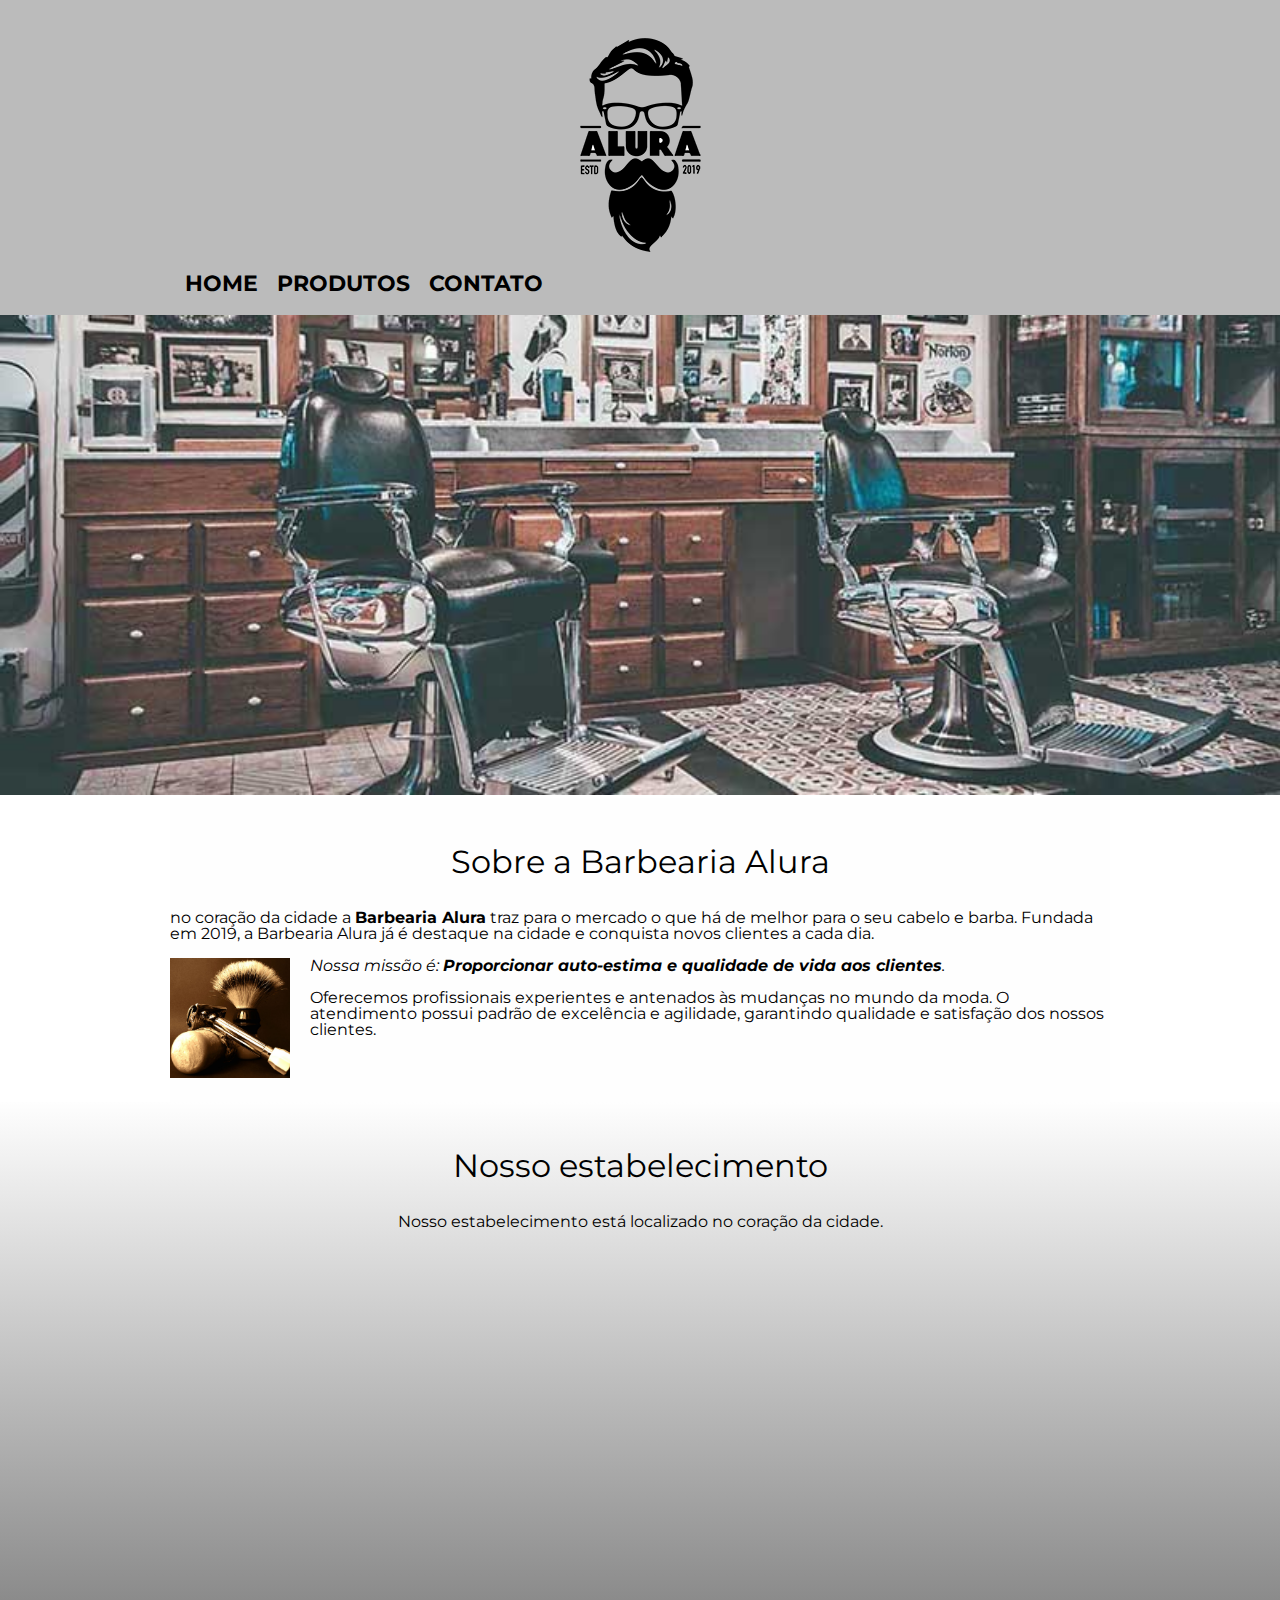
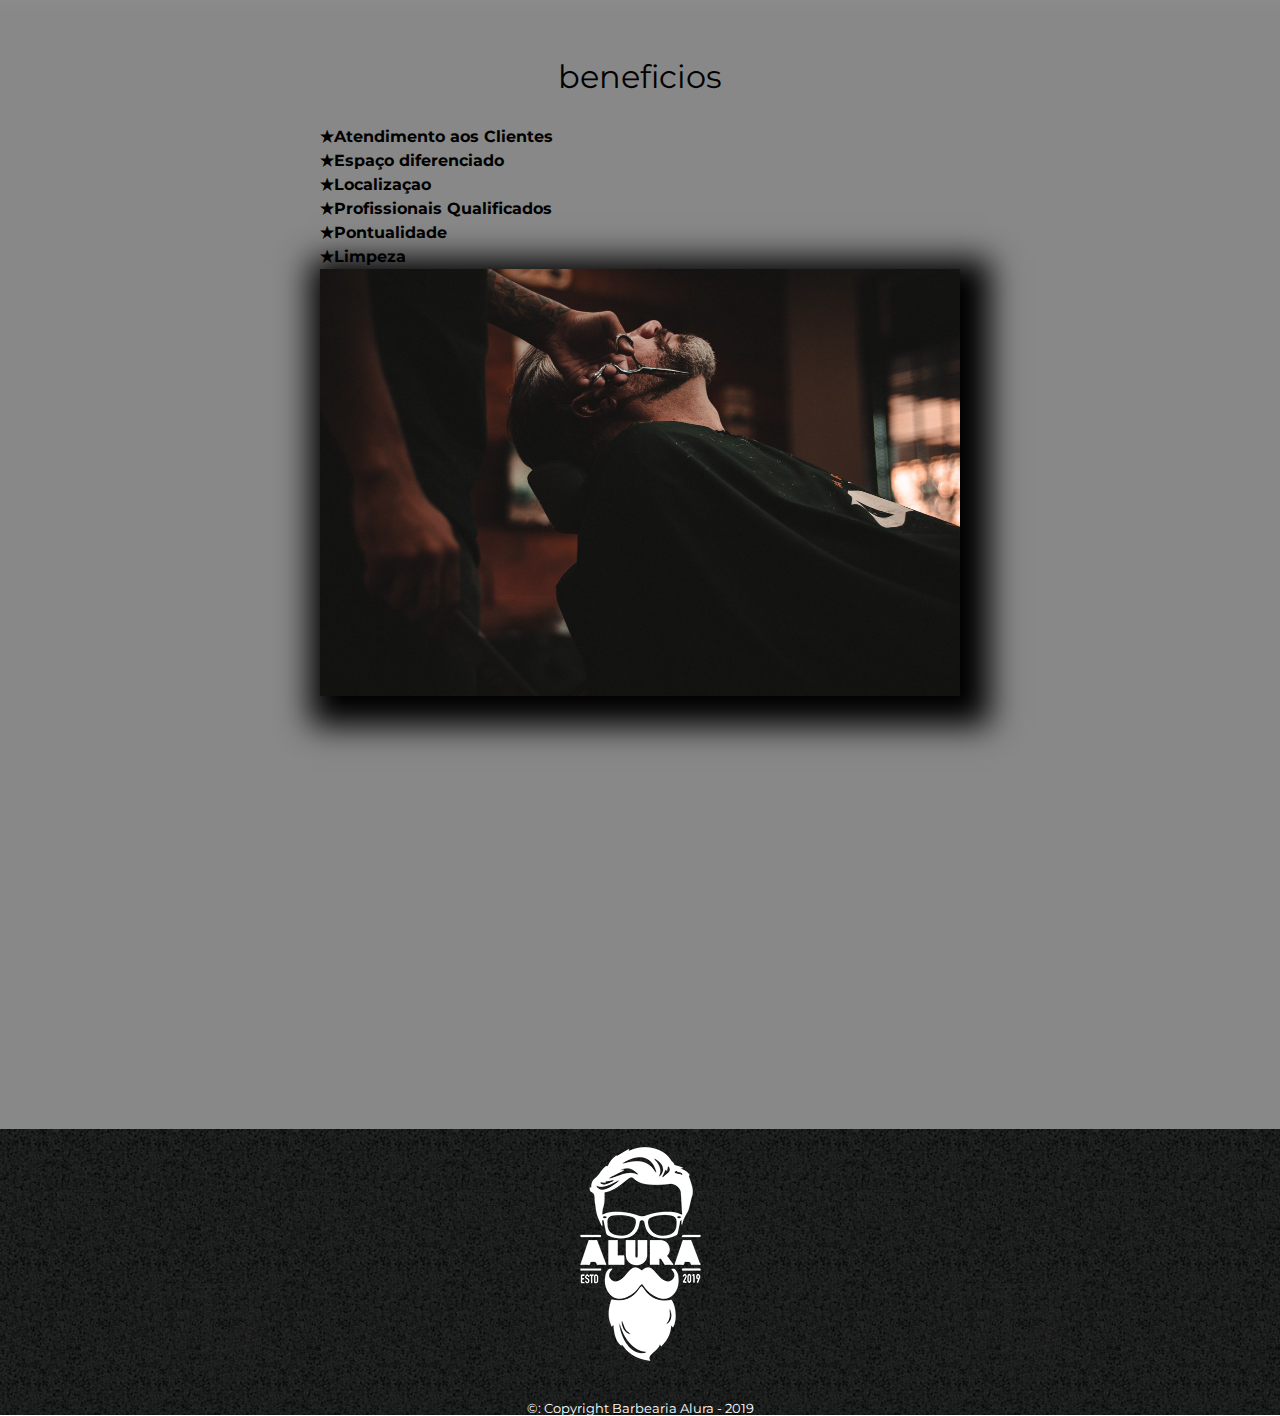
<file: INDEX.HTML>
<!DOCTYPE html>
<html lang="pt-br">
<head>
    <meta charset="UTF-8">
    <meta http-equiv="X-UA-Compatible" content="IE=edge">
    <meta name="viewport" content="width=device-width, initial-scale=1.0">
    <title>Barbearia Alura</title>
    <link rel="stylesheet" href="reset.css">
    <link rel="stylesheet" href="style.css">
    <link href="https://fonts.googleapis.com/css?family=Montserrat&display=swap" rel="stylesheet">
</head>
<body>
    
    <header>
        <div class="caixa">
            <h1><img src="logo.png"></h1>
               <nav>
                 <ul>
                    <li><a href="INDEX.HTML">Home</a></li>
                    <li><a href="produtos.html">Produtos</a></li>
                    <li><a href="contato.html">Contato</a></li>
                 </ul>
                </nav>
        </div>
    </header>
  
  <img class="banner" src="banner.jpg">   
<main>
 <section class="principal">
  
    <h2 class="titulo-principal">Sobre a Barbearia Alura</h2>
 
    <p> no coração da cidade a <strong>Barbearia Alura</strong> traz para o mercado o que há de melhor para o seu cabelo e barba. Fundada em 2019, a Barbearia Alura já é destaque na cidade e conquista novos clientes a cada dia.<p>

        <img class="utensilios" src="utensilios.jpg" alt="Utensílios de um barbeiro." />

    <p id="missao"><em>Nossa missão é: <strong>Proporcionar auto-estima e qualidade de vida aos clientes</strong>.</em></p>
 
    <p>Oferecemos profissionais experientes e antenados às mudanças no mundo da moda. O atendimento possui padrão de excelência e agilidade, garantindo qualidade e satisfação dos nossos clientes.</p>
   
</section>

<section class="mapa">
    <h3 class="titulo-principal">Nosso estabelecimento</h3>
    <p>Nosso estabelecimento está localizado no coração da cidade.</p>
    
    <div class="mapa-conteudo">
    <iframe src="https://www.google.com/maps/embed?pb=!1m18!1m12!1m3!1d3656.448598130907!2d-46.634653385542414!3d-23.588239368469353!2m3!1f0!2f0!3f0!3m2!1i1024!2i768!4f13.1!3m3!1m2!1s0x94ce5a2b2ed7f3a1%3A0xab35da2f5ca62674!2sCaelum%20-%20Escola%20de%20Tecnologia!5e0!3m2!1spt-BR!2sbr!4v1580916426151!5m2!1spt-BR!2sbr" width="100%" height="300" frameborder="0" style="border:0;" allowfullscreen=""></iframe>
    </div>
</section>

<section class="beneficios">
    <h3 class="titulo-principal">beneficios</h3>
 
<div class="conteudo-beneficios">
   <ul class="lista-beneficios">
        <li class="itens">Atendimento aos Clientes</li>
        <li class="itens">Espaço diferenciado</li>
        <li class="itens">Localizaçao</li>
        <li class="itens">Profissionais Qualificados</li>
        <li class="itens">Pontualidade</li>
        <li class="itens">Limpeza</li>
     </ul><img src="beneficios.jpg" class="imagem-beneficios">
    </div>
     
     <div class="video">
     <iframe width="100%" height="315" src="https://www.youtube.com/embed/wcVVXUV0YUY" frameborder="0" allow="accelerometer; autoplay; encrypted-media; gyroscope; picture-in-picture" allowfullscreen></iframe>
    </div>

</section>


</main>

 <footer>
    <img src="logo-branco.png">
    <p class="copyright">&copy: Copyright Barbearia Alura - 2019</p>
</footer>

 
 </body>
 </html>

</body>
</html>
</file>
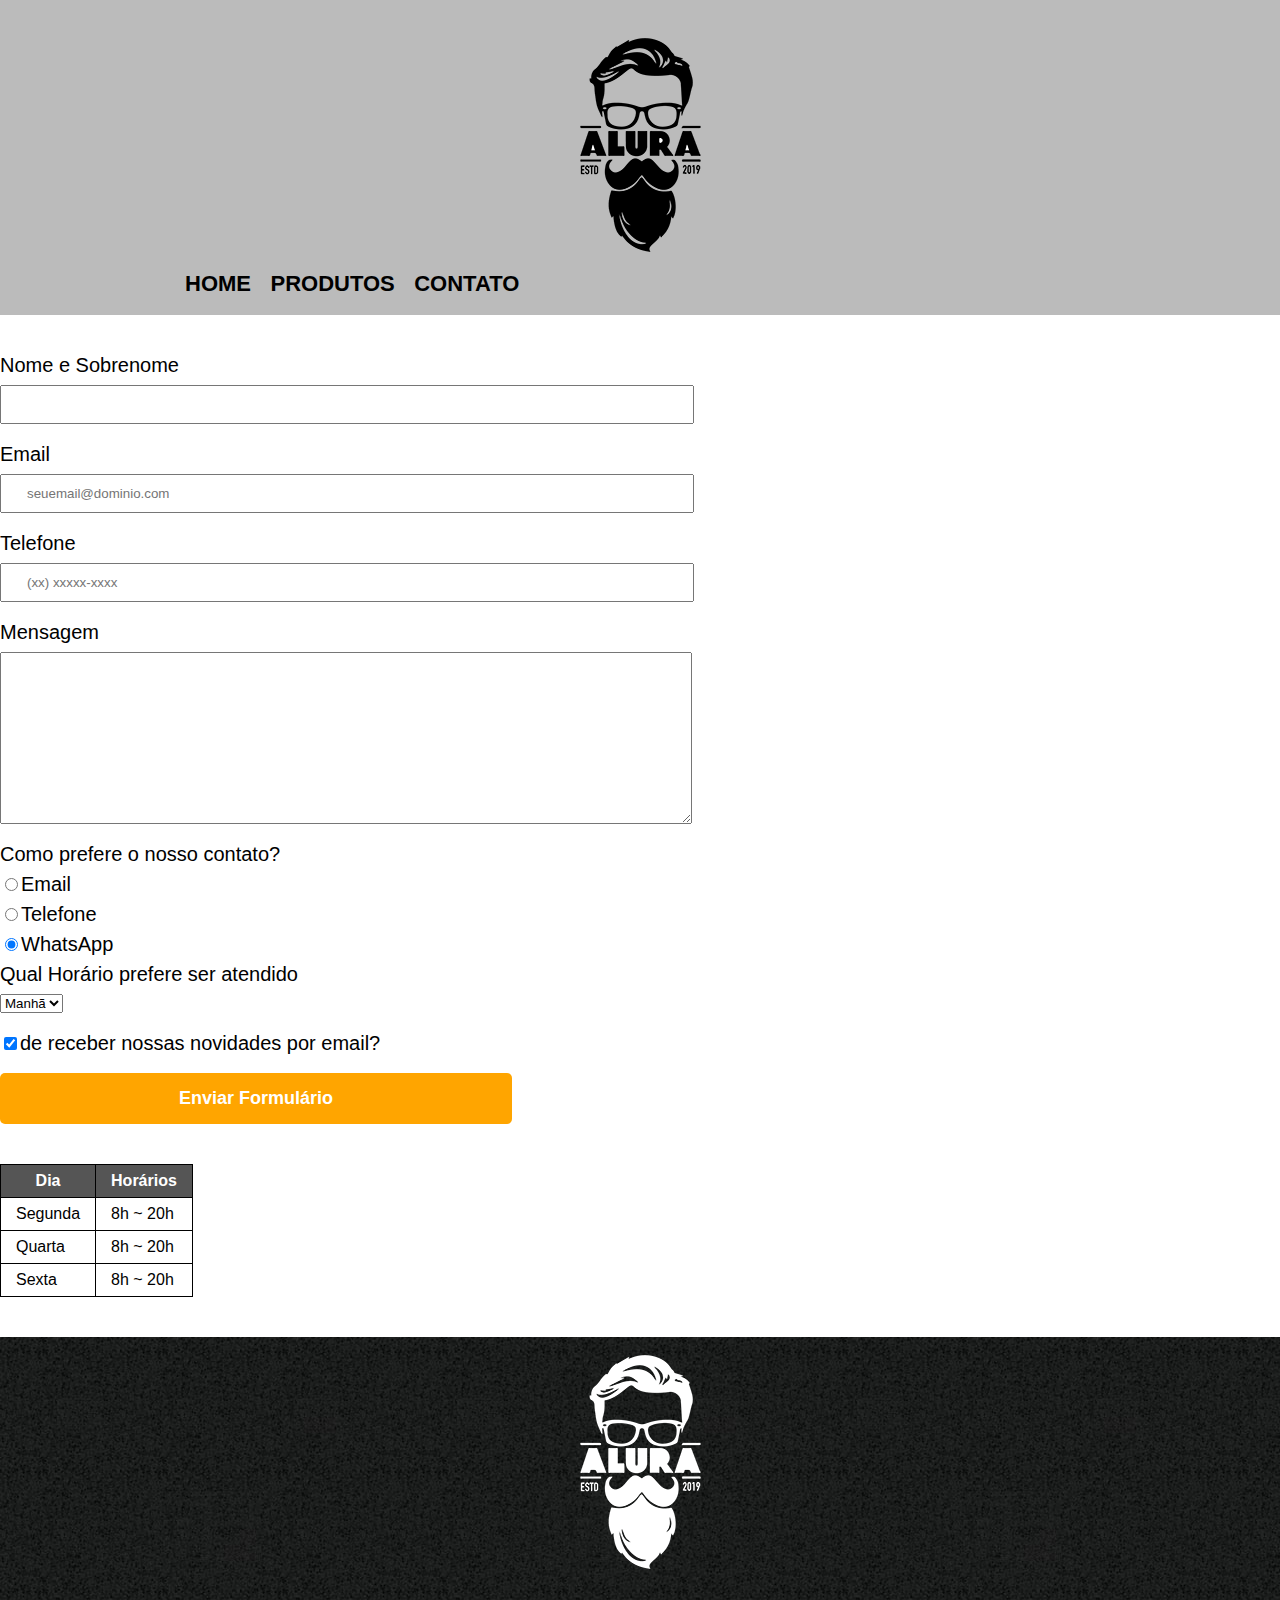
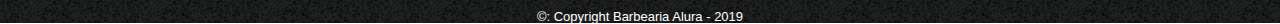
<file: contato.html>
<!DOCTYPE html>
<html lang="en">
<head>
    <meta charset="UTF-8">
    <meta http-equiv="X-UA-Compatible" content="IE=edge">
    <meta name="viewport" content="width=device-width, initial-scale=1.0">
    <title>Contatos - Barbearia Alura</title>
    <link rel="stylesheet" href="reset.css">
    <link rel="stylesheet" href="style.css">
</head>
<body>

    <header>
<div class="caixa">
    <h1><img src="logo.png" alt="Logo da Barbearia Alura"></h1>
       <nav>
         <ul>
            <li><a href="INDEX.HTML">Home</a></li>
            <li><a href="produtos.html">Produtos</a></li>
            <li><a href="contato.html">Contato</a></li>
         </ul>
        </nav>
</div>
    </header>

    <main>
       <form>
          <label for="nomesobrenome">Nome e Sobrenome</label>
          <input type="text" id="nomesobrenome" class="input-padrao" required>

          <label for="email">Email</label>
          <input type="email" id="email" class="input-padrao" required placeholder="seuemail@dominio.com">

          <label for="telefone">Telefone</label>
          <input type="tel" id="telefone" class="input-padrao" required placeholder="(xx) xxxxx-xxxx">  

          <label for="mensagem">Mensagem</label>
          <textarea cols="70" rows="10" id="mensagem" class="input-padrao" required></textarea>
          
        <fieldset>
            <legend>Como prefere o nosso contato?</legend>
          <label for="radio-email"><input type="radio" name="contato" value="email" id="radio-email">Email</label>
          

          <label for="radio-telefone"><input type="radio" name="contato" value="telefone" id="radio-telefone">Telefone</label>
         
          
          <label for="radio-whatsapp"><input type="radio" name="contato" value="whatsapp" id="radio-whatsapp" checked>WhatsApp</label>
          
       </fieldset>

       <fieldset>  
       <legend>Qual Horário prefere ser atendido</legend>
          <select>
            <option>Manhã</option>
            <option>Tarde</option>
            <option>Noite</option>
          </select>
        </fieldset> 
          
          <label class="checkbox"><input type="checkbox" checked>de receber nossas novidades por email?</label> 
          
          <input type="submit" value="Enviar Formulário" class="enviar">
       </form>
       
       <table>
          <thead>
            <tr>
               <th>Dia</th>
               <th>Horários</th>
            </tr>
          </thead>
          <tbody>
            <tr>
               <td>Segunda</td>
               <td>8h ~ 20h</td>
            </tr>
            <tr>
               <td>Quarta</td>
               <td>8h ~ 20h</td>
            </tr>
            <tr>
               <td>Sexta</td>
               <td>8h ~ 20h</td>
            </tr>
          </tbody>
        </table>
    
    </main>

    <footer>
        <img src="logo-branco.png" alt="Logo da Barbearia Alura">
        <p class="copyright">&copy: Copyright Barbearia Alura - 2019</p>
    </footer>

  
    
</body>
</html>
</file>
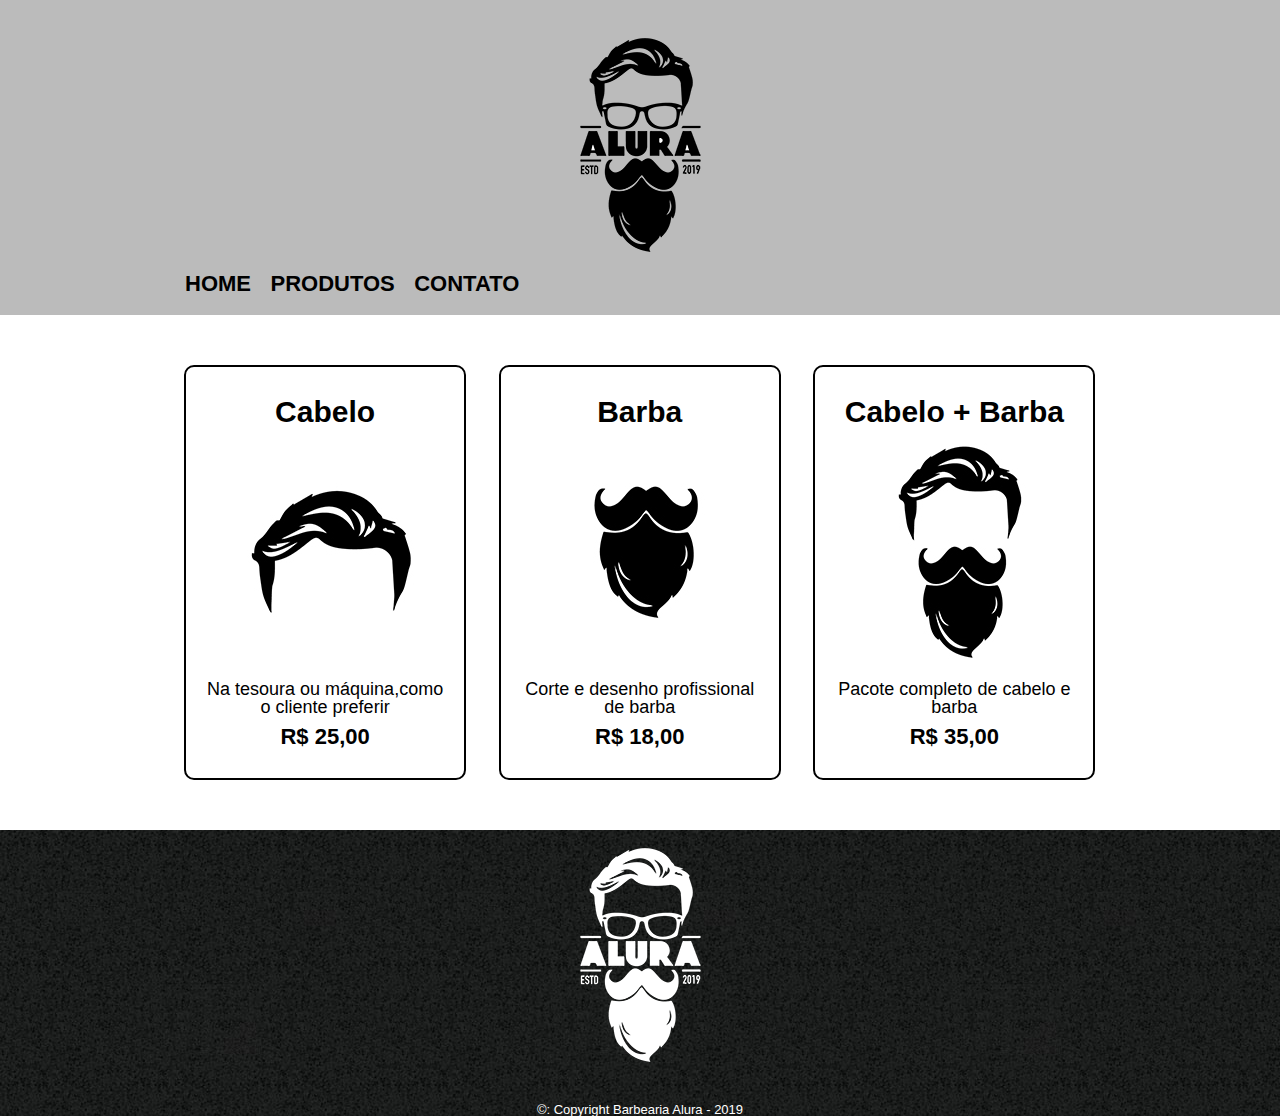
<file: produtos.html>
<!DOCTYPE html>
<html lang="en">
<head>
    <meta charset="UTF-8">
    <meta http-equiv="X-UA-Compatible" content="IE=edge">
    <meta name="viewport" content="width=device-width, initial-scale=1.0">
    <title>Produtos - Barbearia Alura</title>
    <link rel="stylesheet" href="reset.css">
    <link rel="stylesheet" href="style.css">
</head>
<body>

    <header>
<div class="caixa">
    <h1><img src="logo.png"></h1>
       <nav>
         <ul>
            <li><a href="INDEX.HTML">Home</a></li>
            <li><a href="produtos.html">Produtos</a></li>
            <li><a href="contato.html">Contato</a></li>
         </ul>
        </nav>
</div>
    </header>

    <main>
        <ul class="produtos">
            <li>
                <h2>Cabelo</h2>
                <img src="cabelo.jpg">
                <p class="produto-descricao">Na tesoura ou máquina,como o cliente preferir</p>
                <p class="produto-preco">R$ 25,00</p>
            </li>
            <li>
                <h2 >Barba</h2>
                <img src="barba.jpg">
                <p class="produto-descricao">Corte e desenho profissional de barba</p>
                <p class="produto-preco">R$ 18,00</p>
                
            </li>
            <li>
                <h2 >Cabelo + Barba</h2>
                <img src="cabelo+barba.jpg">
                <p class="produto-descricao">Pacote completo de cabelo e barba</p>
                <p class="produto-preco">R$ 35,00</p>
            </li>
            
        </ul>
    </main>

    <footer>
        <img src="logo-branco.png">
        <p class="copyright">&copy: Copyright Barbearia Alura - 2019</p>
    </footer>

  
    
</body>
</html>
</file>
<file: style.css>
body {
    font-family: 'Montserrat', sans-serif;
}

header {
    background: #BBBBBB;
    padding: 20px;
}

.caixa {
    position: relative;
    width: 940px;
    margin: 0 auto;
}

nav {
    position: absolute;
    top: 110px;
    right: 0;
}

nav li {
    display: inline;
    margin: 0 0 0 15px;
}

nav a {
    text-transform: uppercase;
    color: #000000;
    font-weight: bold;
    font-size: 22px;
    text-decoration: none;
}

nav a:hover {
    color: #c78c19;
    text-decoration: underline;
}

.produtos {
    width: 940px;
    margin: 0 auto;
    padding: 50px 0 ;
}

.produtos li {
    display: inline-block;
    text-align: center;
    width: 30%;
    vertical-align: top;
    margin: 0 1.5%;
    padding: 30px 20px;
    box-sizing: border-box;
    border: 2px solid #000000;
    border-radius: 10px;
}

.produtos li:hover {
    border-color: #c78c19;
    
}

.produtos li:active {
    border-color: #088c19;
}

.produtos li:hover h2 {
    font-size: 34px;
}

.produtos h2 {
    font-size: 30px;
    font-weight: bold;
}

.produto-descricao {
    font-size: 18px;

}

.produto-preco {
    font-size: 22px;
    font-weight: bold;
    margin-top: 10px;
}

footer {
    text-align: center;
    background: url("bg.jpg");
    padding: 40 px 0 ;
}

.copyright {
    color: #FFFFFF;
    font-size: 13px;
    margin: 20px 0 0;
}

main {
    
}

form {
    margin: 40px 0 ;
}

form label, legend {
    display: block;
    font-size: 20px;
    margin: 0 0 10px;
}


.input-padrao {
    display: block;
    margin: 0 0 20px;
    padding: 10px 25px;
    width: 50%;
}

.checkbox {
    margin: 20px 0;
}

.enviar {
    width: 40%;
    padding: 15px 0;
    background: orange;
    color: white;
    font-weight: bold;
    font-size: 18px;
    border: none;
    border-radius: 5px;
    transition: 1s all;
    cursor: pointer;
}

.enviar:hover {
    background: red;
    transform: scale(1.2);
}

table {
    margin: 20px 0 40px;
}

thead {
    background: #555555;
    color: white;
    font-weight: bold;
}

td, th {
    border: 1px solid #000000;
    padding: 8px 15px ;
}
/* css da pagina inicial*/
.banner {
    width: 100%;
}

.titulo-principal {
    text-align: center;
    font-size: 2em;
    margin: 0 0 1em;
    clear: left;
    /*text-shadow: 2px 2px yellow;*/
  
}


.principal {
    padding: 3em 0;
    background: #FEFEFE;
    width: 940px;
    margin: 0 auto;
} 


.principal p {
    margin: 0 0 1em;
}

.principal strong {
    font-weight: bold;
}

.principal em {
    font-style: italic;
}

.utensilios {
    width: 120px;
    float: left;
    margin: 0 20px 20px 0;
}

.mapa {
    padding: 3em 0;
    background: linear-gradient(#FEFEFE,#888888);
}

.mapa-conteudo {
    width: 940px;
    margin: 0 auto;
}

.mapa p {
    margin: 0 0 2em;
    text-align: center;
}

.beneficios {
    padding: 3em 0;
    background: #888888;
   
}


.conteudo-beneficios {
    width: 640px;
    margin: 0 auto;
    
   
}

.lista-beneficios {
    width: 40%;
    display: inline-block;
    vertical-align: top;
    
   
}


.itens {
    line-height: 1.5;
}

.itens  {
    font-weight: bold;
}

.itens::before{
    content: "★";
} 


.imagem-beneficios {
    width: 60%;
    opacity: 1;
    transition: 400ms;
    box-shadow: 10px 10px 30px 20px #000000;
    
   }

.imagem-beneficios:hover {
    opacity: 0.3;
}


.video {
    width: 560px;
    margin: 2em auto;
    
   
}

@media screen and (max-width: 480px) {
  
    .caixa, .principal, .conteudo-beneficios, .mapa-conteudo, .video {
        width: auto;
    }
}

h1 {
    text-align: center;
}

nav {
    position: static;
}

.lista-beneficios, .imagem-beneficios {
    width: 100%;
}
</file>
